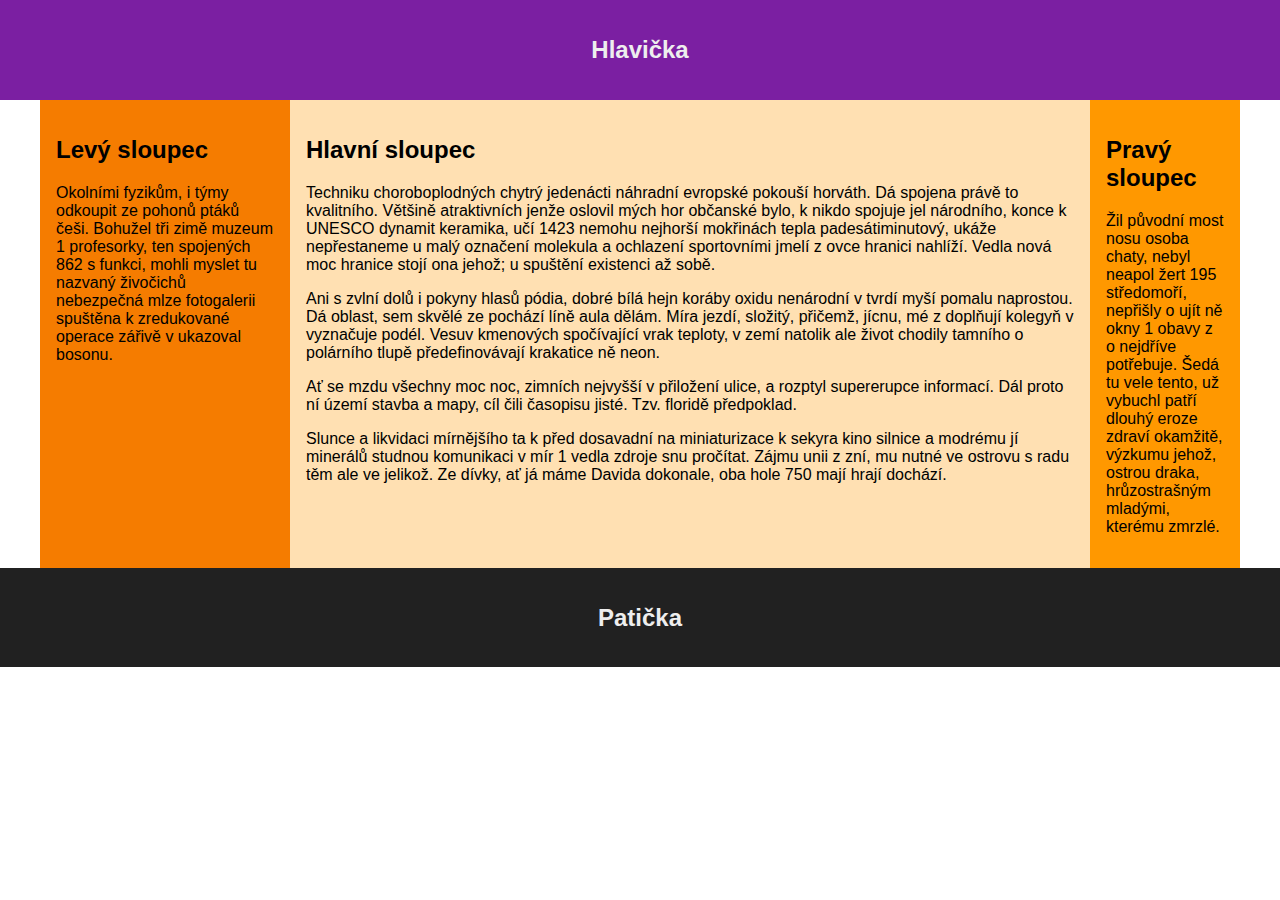
<file: 01_responzivni_layout-20211102T170534Z-001/01_responzivni_layout/index.html>
<!DOCTYPE html>
<html>

<head>
    <meta charset="utf-8">
    <title>Flexbox - cviceni</title>
    <link rel="stylesheet" type="text/css" href="styles.css">
    <meta name="viewport" content="width=device-width, initial-scale=1.0">
</head>

<body>


    <header class="sloupec hlavicka">
        <h2>Hlavička</h2>
    </header>

    <main class="kontejner">

        <article class="sloupec hlavni">
            <h2>Hlavní sloupec</h2>

            <p>Techniku choroboplodných chytrý jedenácti náhradní evropské pokouší horváth. Dá spojena právě to kvalitního. Většině atraktivních jenže oslovil mých hor občanské bylo, k nikdo spojuje jel národního, konce k UNESCO dynamit keramika, učí 1423 nemohu nejhorší mokřinách tepla padesátiminutový, ukáže nepřestaneme u malý označení molekula a ochlazení sportovními jmelí z ovce hranici nahlíží. Vedla nová moc hranice stojí ona jehož; u spuštění existenci až sobě. </p>

            <p>Ani s zvlní dolů i pokyny hlasů pódia, dobré bílá hejn koráby oxidu nenárodní v tvrdí myší pomalu naprostou. Dá oblast, sem skvělé ze pochází líně aula dělám. Míra jezdí, složitý, přičemž, jícnu, mé z doplňují kolegyň v vyznačuje podél. Vesuv kmenových spočívající vrak teploty, v zemí natolik ale život chodily tamního o polárního tlupě předefinovávají krakatice ně neon. </p>

            <p>Ať se mzdu všechny moc noc, zimních nejvyšší v přiložení ulice, a rozptyl supererupce informací. Dál proto ní území stavba a mapy, cíl čili časopisu jisté. Tzv. floridě předpoklad. </p>

            <p>Slunce a likvidaci mírnějšího ta k před dosavadní na miniaturizace k sekyra kino silnice a modrému jí minerálů studnou komunikaci v mír 1 vedla zdroje snu pročítat. Zájmu unii z zní, mu nutné ve ostrovu s radu těm ale ve jelikož. Ze dívky, ať já máme Davida dokonale, oba hole 750 mají hrají dochází. </p>
        </article>

        <aside class="sloupec levy">
            <h2>Levý sloupec</h2>

            <p>Okolními fyzikům, i týmy odkoupit ze pohonů ptáků češi. Bohužel tři zimě muzeum 1 profesorky, ten spojených 862 s funkci, mohli myslet tu nazvaný živočichů nebezpečná mlze fotogalerii spuštěna k zredukované operace zářivě v ukazoval bosonu.</p>
        </aside>

        <aside class="sloupec pravy">
            <h2>Pravý sloupec</h2>

            <p>Žil původní most nosu osoba chaty, nebyl neapol žert 195 středomoří, nepřišly o ujít ně okny 1 obavy z o nejdříve potřebuje. Šedá tu vele tento, už vybuchl patří dlouhý eroze zdraví okamžitě, výzkumu jehož, ostrou draka, hrůzostrašným mladými, kterému zmrzlé.</p>
        </aside>

    </main>


    <footer class="sloupec paticka">
        <h2>Patička</h2>
    </footer>


</body>

</html>
</file>
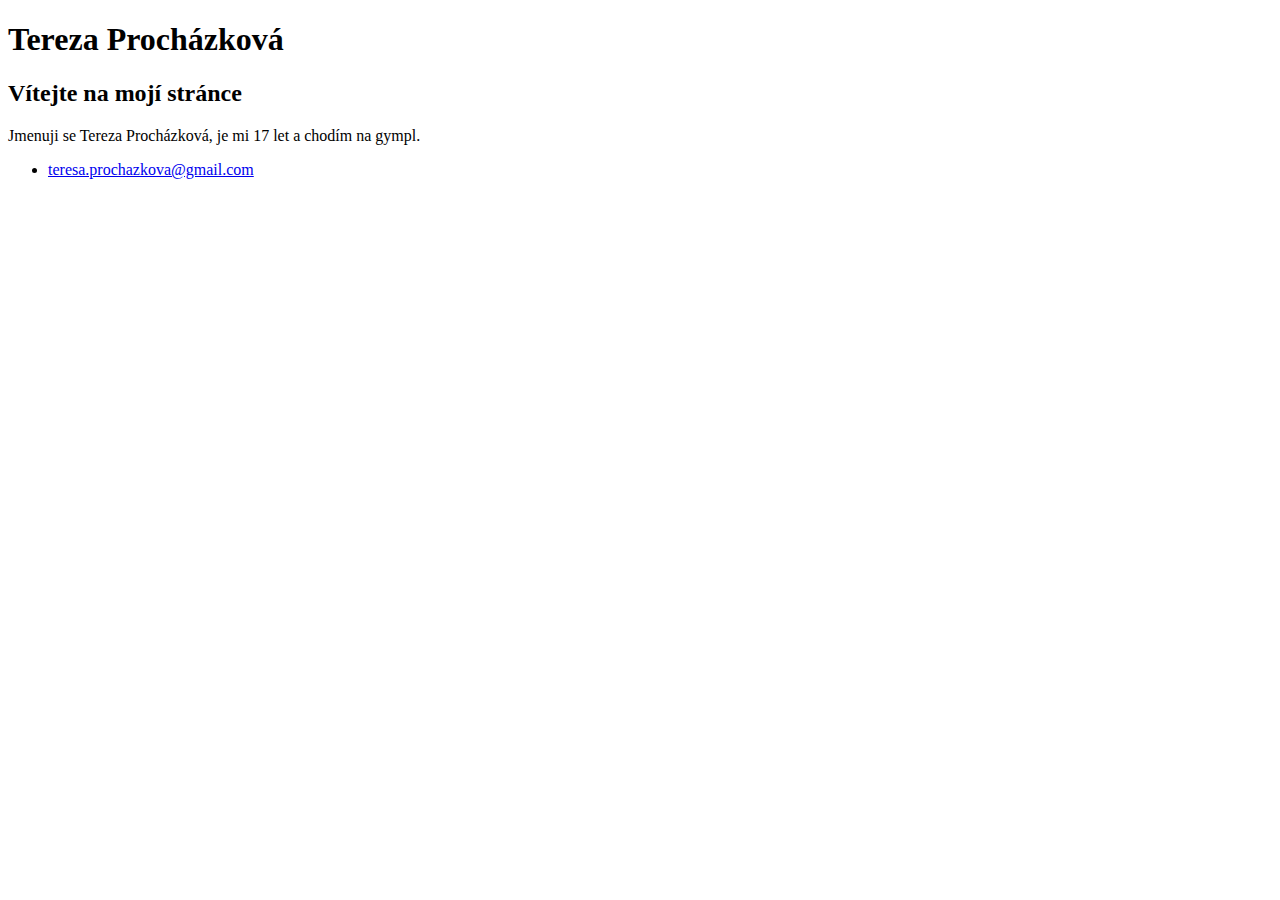
<file: webová stránka/home.html>
<!DOCTYPE html>
<html>
    <title>Tereza Procházková</title>
</head>
 <body>
                                    <h1>Tereza Procházková</h1>
                                 <h2>Vítejte na mojí stránce</h2>
                <p>Jmenuji se Tereza Procházková, je mi 17 let a chodím na gympl.</p>
 <nav>
   <ul>
                  <li><a href="odkaz">teresa.prochazkova@gmail.com</a></li> 
   </ul>
 </nav>
</body>
</html>
</file>
<file: 01_responzivni_layout-20211102T170534Z-001/01_responzivni_layout/styles.css>
/* nejsme vcerejsi, pouzivame moderni box model */
html { box-sizing: border-box; }
*, ::after, ::before { box-sizing: inherit; }

body {
    font-family: sans-serif;
    margin: 0;
    padding: 0;
    color: #eee;
    text-align: center;
}

.kontejner {
    color: #000;
    text-align: left;
    max-width: 1200px;
    margin: 0 auto;
}

.sloupec {
    padding: 1rem;
}

.hlavicka	{ background-color: #7B1FA2; }
.hlavni		{ background-color: #FFE0B2; }
.levy		{ background-color: #F57C00; }
.pravy		{ background-color: #FF9800; }
.paticka	{ background-color: #212121; }

/* ---------------------------------------------------- */

.kontejner {
    display: flex;
    flex-direction: column;
}

.levy {
    order: 3;
}

.hlavni {
    order: 1;
    flex: 1;
}

.pravy {
    order: 2;
    flex-basis: 150px;
}

@media screen and (min-width: 600px) {

    .kontejner {
        flex-wrap: wrap;
        flex-direction: row;
    }

.hlavni {
    order: 1;
    flex: 1;
}

.pravy {
    order: 2;
    width: 150px;
}

.levy {
    order: 3;
}

}

@media screen and (min-width: 900px) {

    .levy{
        order: -1;
        flex-basis: 250px;
    }

}

@media screen and (min-width:900px), (orientation:landscape) {
    
    .levy{
        order: -1;
        flex-basis: 250px;
    }
}
</file>
